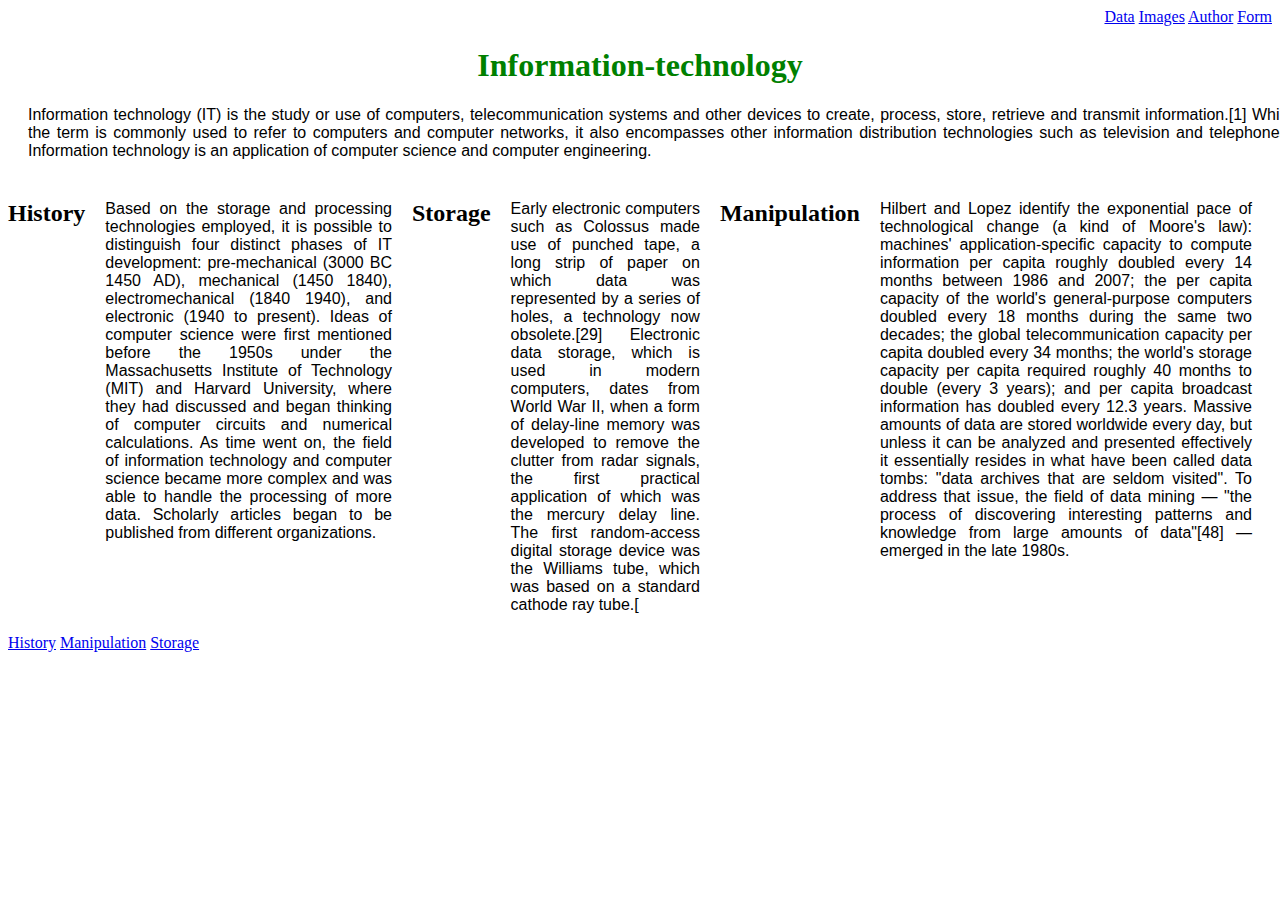
<file: index.html>
<!DOCTYPE html>
<html lang="en">
<head>
    <meta charset="UTF-8">
    <meta name="viewport" content="width=device-width, initial-scale=1.0">
    <title>Information-technology</title>
   <link rel="stylesheet" href="style.css"> 
</head>
<body class="index">
    <nav>
        <a href="data.html">Data</a>
        <a href="images.html">Images</a>
        <a href="authors.html">Author</a>
        <a href="form.html">Form</a>
    </nav>
    <h1 class="tytul">Information-technology</h1>
    <p class="text">Information technology (IT) is the study or use of computers, telecommunication systems and other devices to create, process, store, retrieve and transmit information.[1] While the term is commonly used to refer to computers and computer networks, it also encompasses other information distribution technologies such as television and telephones. Information technology is an application of computer science and computer engineering.</p>
<div class="columns">
    <div class="container">
    <h2>History</h2>
    <p class="text">Based on the storage and processing technologies employed, it is possible to distinguish four distinct phases of IT development: pre-mechanical (3000 BC  1450 AD), mechanical (1450  1840), electromechanical (1840  1940), and electronic (1940 to present).

        Ideas of computer science were first mentioned before the 1950s under the Massachusetts Institute of Technology (MIT) and Harvard University, where they had discussed and began thinking of computer circuits and numerical calculations. As time went on, the field of information technology and computer science became more complex and was able to handle the processing of more data. Scholarly articles began to be published from different organizations.</p>

    </div>
    <div class="container"><h2>Storage</h2>
        <p class="text">Early electronic computers such as Colossus made use of punched tape, a long strip of paper on which data was represented by a series of holes, a technology now obsolete.[29] Electronic data storage, which is used in modern computers, dates from World War II, when a form of delay-line memory was developed to remove the clutter from radar signals, the first practical application of which was the mercury delay line. The first random-access digital storage device was the Williams tube, which was based on a standard cathode ray tube.[</p>

    </div>
    <div class="container"><h2>Manipulation</h2>
    <p class="text">Hilbert and Lopez identify the exponential pace of technological change (a kind of Moore's law): machines' application-specific capacity to compute information per capita roughly doubled every 14 months between 1986 and 2007; the per capita capacity of the world's general-purpose computers doubled every 18 months during the same two decades; the global telecommunication capacity per capita doubled every 34 months; the world's storage capacity per capita required roughly 40 months to double (every 3 years); and per capita broadcast information has doubled every 12.3 years.

    Massive amounts of data are stored worldwide every day, but unless it can be analyzed and presented effectively it essentially resides in what have been called data tombs: "data archives that are seldom visited". To address that issue, the field of data mining — "the process of discovering interesting patterns and knowledge from large amounts of data"[48] — emerged in the late 1980s.</p>
</div>
</div>
<div class="links">
  <a href="https://en.wikipedia.org/wiki/Information_technology">History</a>
  <a href="https://en.wikipedia.org/wiki/Information_technology">Manipulation</a>
  <a href="https://en.wikipedia.org/wiki/Information_technology">Storage</a> 
</div>




    
</body>
</html>
</file>
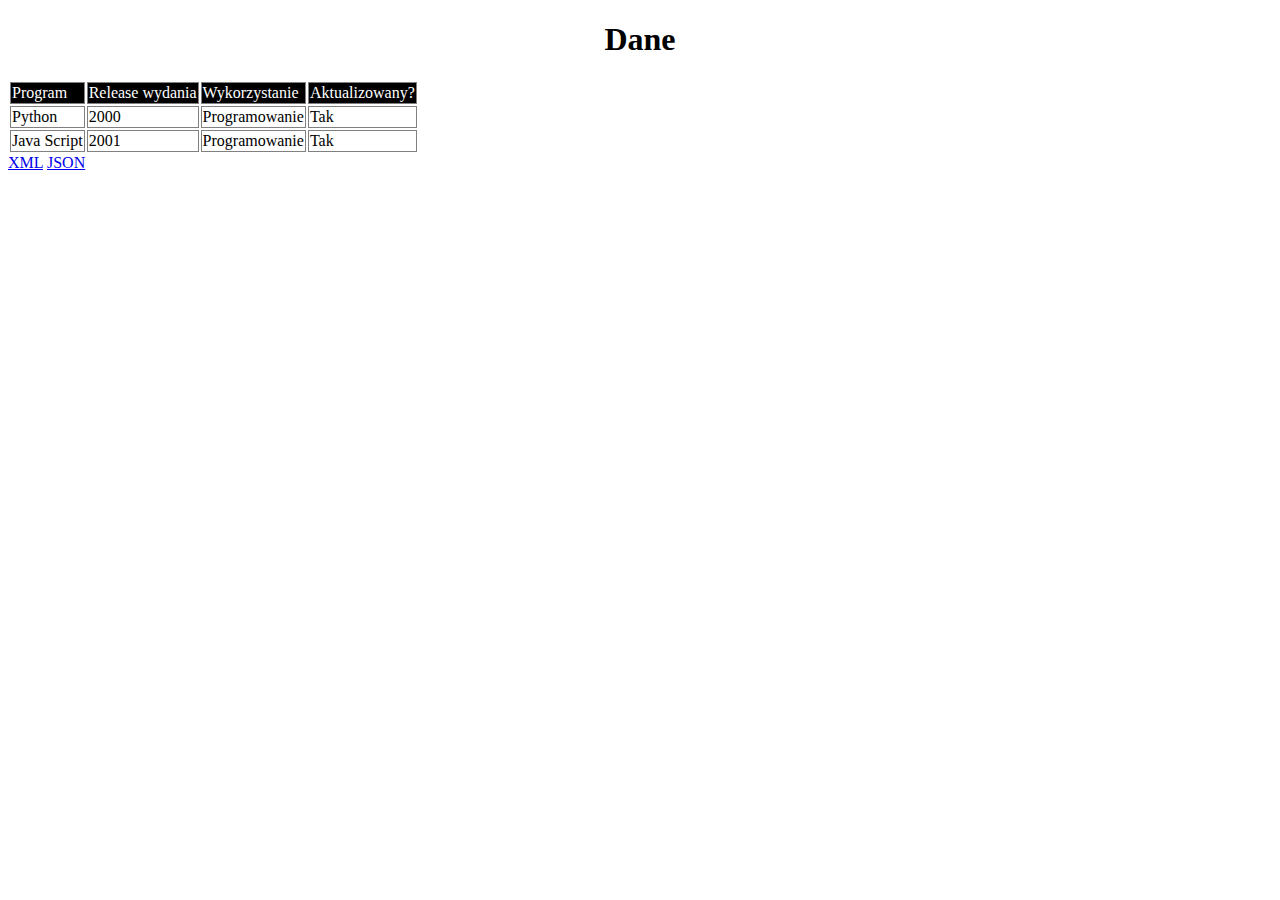
<file: data.html>
<!DOCTYPE html>
<html lang="pl">
<head>
    <meta charset="UTF-8">
    <meta name="viewport" content="width=device-width, initial-scale=1.0">
    <title>Dane</title>
    <link rel="stylesheet" href="style.css">
</head>
<body class="dane">
    <h1>Dane</h1>
    <table>
        <thead>
            <td>Program</td>
            <td>Release wydania</td>
            <td>Wykorzystanie</td>
            <td>Aktualizowany?</td>
        </thead>
        <tr>
            <td>Python</td>
            <td>2000</td>
            <td>Programowanie</td>
            <td>Tak</td>
        </tr>
        <tr>
            <td>Java Script</td>
            <td>2001</td>
             <td>Programowanie</td>
            <td>Tak</td>
        </tr>
    </table>
    <a href="document.xml">XML</a>
    <a href="document.json">JSON</a>
</body>
</html>
</file>
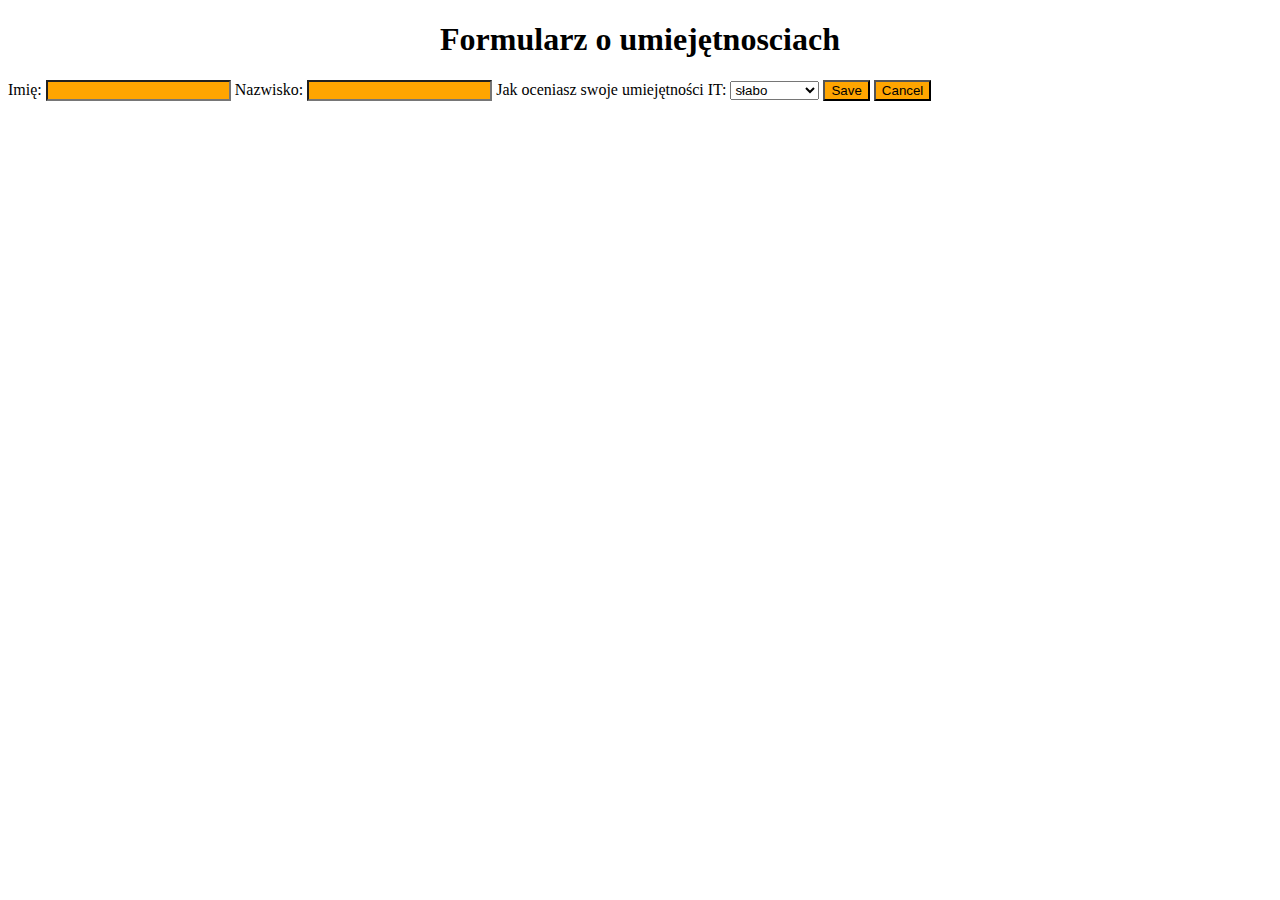
<file: form.html>
<!DOCTYPE html>
<html lang="en">
<head>
    <meta charset="UTF-8">
    <meta name="viewport" content="width=device-width, initial-scale=1.0">
    <link rel="stylesheet" href="style.css">
    <title>Formluarz dotyczący wiedzy IT</title>
</head>
<body class="ex4">
    <h1>Formularz o umiejętnosciach</h1>
    <form>
    <label for="name">Imię:</label>
    <input type="text" id="name" name="Imię" >
    <label for="surname">Nazwisko:</label>
    <input type="text" id="surname" name="Nazwisko">

    <label for="answer">Jak oceniasz swoje umiejętności IT:</label>
<select id="answer" name="rating">
  <option value="słabo">słabo</option>
  <option value="średnio">średnio</option>
  <option value="dobrze">dobrze</option>
  <option value="znakomicie">znakomicie</option>
</select>

<button type="submit" class="green-button">Save</button>
<button type="button" class="green-button">Cancel</button>


    </form>
    
</body>
</html>
</file>
<file: style.css>
.index nav { text-align: right; }
.index .tytul { text-align: center; color: green; }
.index .text { text-align: justify; width: 100%; font-family: Arial, sans-serif; margin: 20px; }
.index .columns { display: flex; flex-direction: row; }
.index .links a:hover { background-color: aqua; }
img { width: 500px; height: 500px; padding: 10px; border: 4px solid #5a4f4f; margin: 1cm; object-fit: cover; }
h1 { text-align: center; }
.container { display: flex; }
.container div { background-color: #f1f1f1; margin: 10px; padding: 20px; font-size: 24px; }
.style h1 { text-align: center; }
#ol1 { border: 1px solid black; }
.dane td { border: 1px solid gray; }
.dane thead { background-color: black; color: white; }
.green-button { background-color: orange; }
#name, #surname { background-color: orange; }
</file>
